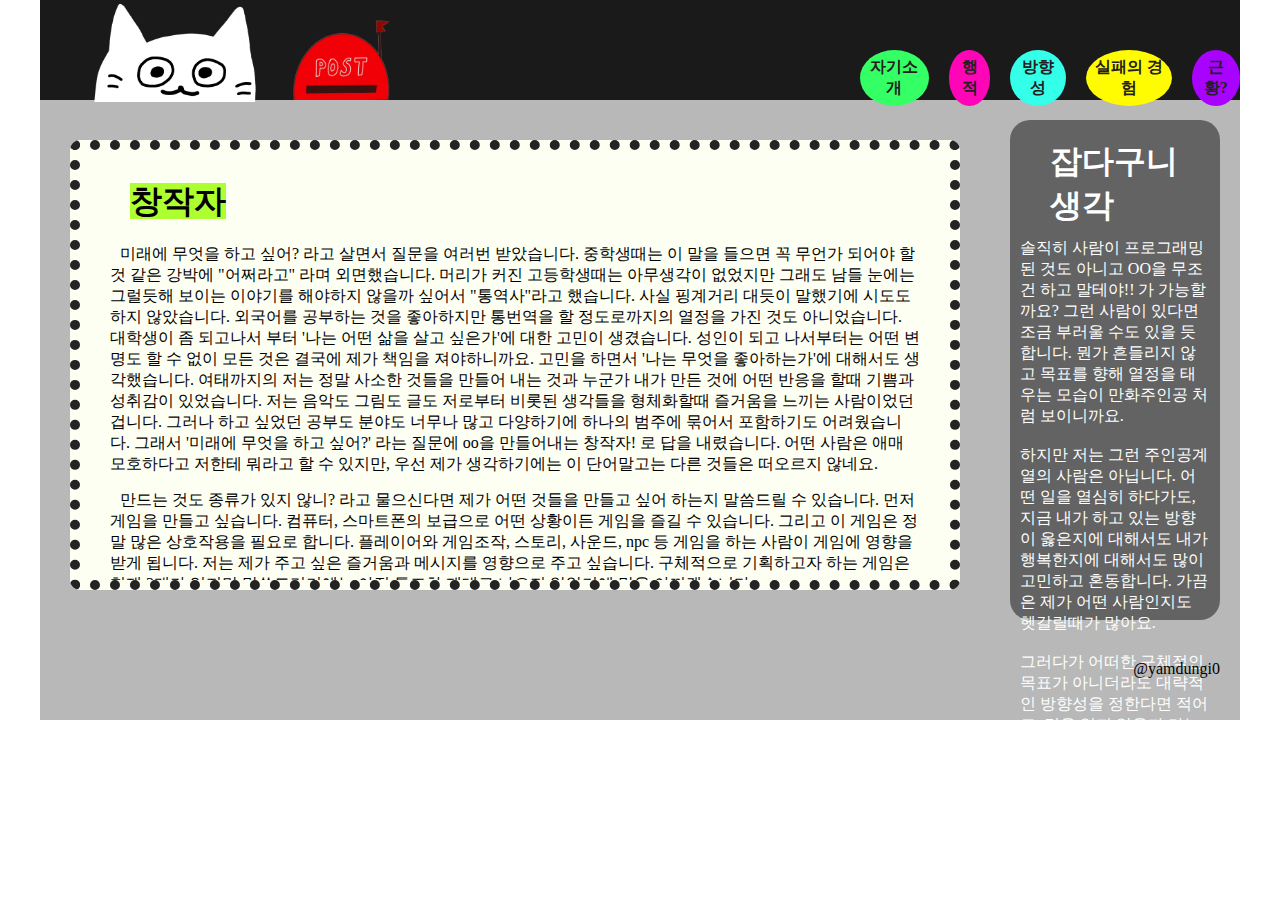
<file: direction.html>
<!DOCTYPE html>
<html lang="en">
<head>
    <meta charset="UTF-8">
    <meta name="viewport" content="width=device-width, initial-scale=1.0">
    <title>self_intro</title>
    <link href="./frame.css" rel="stylesheet"/ >
    <link href="./direction.css" rel="stylesheet"/ >
    <link href="https://hangeul.pstatic.net/hangeul_static/css/NanumSeongSirCe.css" rel="stylesheet">
</head>
<body>
    <div class="wrap">
        <div class="iner">
            <header>
                <a href="main.html"><img src="logo.PNG" alt="logo" id="logo"></a> 
                <a href="post.html"><img src="post.png" alt="♥" id="post"></a>
                <div class="bar"> 
                <ul >
                    <li class="intro"><a href="./self.html">자기소개</a></li>
                    <li class="doing"><a href="./foot.html">행적</a></li>
                    <li class="dir"><a href="./direction.html">방향성</a></li>
                    <li class="fail"><a href="./failex.html">실패의 경험</a></li>
                    <li class="ima"><a href="./now.html">근황?</a></li>
            </ul>
                </div>
            </header>
            <div class="content">
                <article>
                    <h1><span style="background-color: greenyellow;">창작자</span></h1>
                    <p >미래에 무엇을 하고 싶어? 라고 살면서 질문을 여러번 받았습니다. 중학생때는 이 말을 들으면 꼭 무언가 되어야 할 것 같은 강박에
                        "어쩌라고" 라며 외면했습니다. 머리가 커진 고등학생때는 아무생각이 없었지만 그래도 남들 눈에는 그럴듯해 보이는 이야기를 해야하지 않을까 싶어서
                        "통역사"라고 했습니다. 사실 핑계거리 대듯이 말했기에 시도도 하지 않았습니다. 외국어를 공부하는 것을 좋아하지만 통번역을 할 정도로까지의 열정을
                        가진 것도 아니었습니다. 대학생이 좀 되고나서 부터 '나는 어떤 삶을 살고 싶은가'에 대한 고민이 생겼습니다. 성인이 되고 나서부터는
                        어떤 변명도 할 수 없이 모든 것은 결국에 제가 책임을 져야하니까요. 고민을 하면서 '나는 무엇을 좋아하는가'에 대해서도 생각했습니다. 
                        여태까지의 저는 정말 사소한 것들을 만들어 내는 것과 누군가 내가 만든 것에 어떤 반응을 할때 기쁨과 성취감이 있었습니다.
                        저는 음악도 그림도 글도 저로부터 비롯된 생각들을 형체화할때 즐거움을 느끼는 사람이었던 겁니다. 그러나 하고 싶었던 공부도 분야도 너무나 많고 다양하기에
                        하나의 범주에 묶어서 포함하기도 어려웠습니다. 그래서 '미래에 무엇을 하고 싶어?' 라는 질문에 oo을 만들어내는 창작자! 로 답을 내렸습니다.
                        어떤 사람은 애매모호하다고 저한테 뭐라고 할 수 있지만, 우선 제가 생각하기에는 이 단어말고는 다른 것들은 떠오르지 않네요.  
                       <p>
                       만드는 것도 종류가 있지 않니? 라고 물으신다면 제가 어떤 것들을 만들고 싶어 하는지 말씀드릴 수 있습니다. 먼저 게임을 만들고 싶습니다. 컴퓨터, 스마트폰의 보급으로 어떤 상황이든 게임을 즐길 수 있습니다. 그리고 이 게임은 정말 많은 상호작용을 필요로 합니다. 플레이어와 게임조작, 스토리, 사운드, npc 등 게임을 하는 사람이 게임에 영향을 받게 됩니다.
                       저는 제가 주고 싶은 즐거움과 메시지를 영향으로 주고 싶습니다. 구체적으로 기획하고자 하는 게임은 현재 3개가 있지만 말씀드리기에는 아직 틀조차 제대로 나오지 않았기에 말을 아끼겠습니다.
                       </p>
                       <p>
                       다음은 책입니다. 책을 통해서 정보를 얻기도하고 새로운 통찰을 얻기도 하는 편입니다. 또 어떨때는 내가 깊게 고민하고 있는 부분을 
                       책을 읽음으로써 정리하기도 합니다. 저라는 사람을 사람들에게 직접 드러내는게 너무나 부담스럽지만 '책'을 통해 제가 가진 아이디어가 사람들에게 도움이 된다면 꽤 좋을 듯하네요.
                       </p>
                       <p>
                       마지막으로는 캐릭터입니다. 귀여운 것들이 너무 좋고 수업 듣기 싫을때마다 낙서를 매우 많이 했는데요, 저에게는 애정이 가는 캐릭터가 있습니다. 
                       물론 현재 캐릭터 시장은 매우 포화상태이기 때문에 진입조차 어렵지만 돌도 두드리면 부숴지는데 제가 박살나기 전까지는 한번은 해볼 수 있지 않을까라는 끈기로 도전해보고 있습니다.
                       </p>
                       <p>
                       작곡, 작사 등 이외에도 제가 만들고 싶은 것들은 다양하지만 우선 이정도만 적어두겠습니다. 
                       매일마다 스스로에 대한 객관화를 하는 저이기에 그림도 음악도 게임프로그래밍도 기획도 많은 부분에서 아직도 더 배워야하고 부족하지만
                       무리하지 않는 선에서 제가 하고 싶은 것들을 차근차근 해볼 생각입니다. 인생은 기니까 너무 급하게 가지 않더라도 꾸준히 하다가 보면 되지 않을까라며 긍정적인 태도를 취하고 있습니다.
                        </p>
                       
                    </p>
                </article>
                <aside>
                    <h1>잡다구니 생각</h1>
                    <p>
                    솔직히 사람이 프로그래밍 된 것도 아니고 OO을 무조건 하고 말테야!! 가 가능할까요?
                    그런 사람이 있다면 조금 부러울 수도 있을 듯 합니다. 뭔가 흔들리지 않고 목표를 향해 열정을 태우는 모습이 만화주인공
                처럼 보이니까요.
                    <br><br>
                    하지만 저는 그런 주인공계열의 사람은 아닙니다. 어떤 일을 열심히 하다가도, 지금 내가 하고 있는 방향이
                    옳은지에 대해서도 내가 행복한지에 대해서도 많이 고민하고 혼동합니다. 가끔은 제가 어떤 사람인지도 헷갈릴때가 많아요.
                    <br><br>
                    그러다가 어떠한 구체적인 목표가 아니더라도 대략적인 방향성을 정한다면 적어도, 길을 잃지 않을까 라는 묘안을 떠올렸습니다.
                    그리고 그 방향성이 바로 '창작자'입니다. 먼 미래에 제가 어떤 사람이 될지는 구체적으로 알지 못하지만 오히려 그렇기에 삶이 기대가 되네요.
                    </p>
                </aside>
            </div>

        <footer>@yamdungi0</footer>



        </div>






    </div>
</body>
</html>
</file>
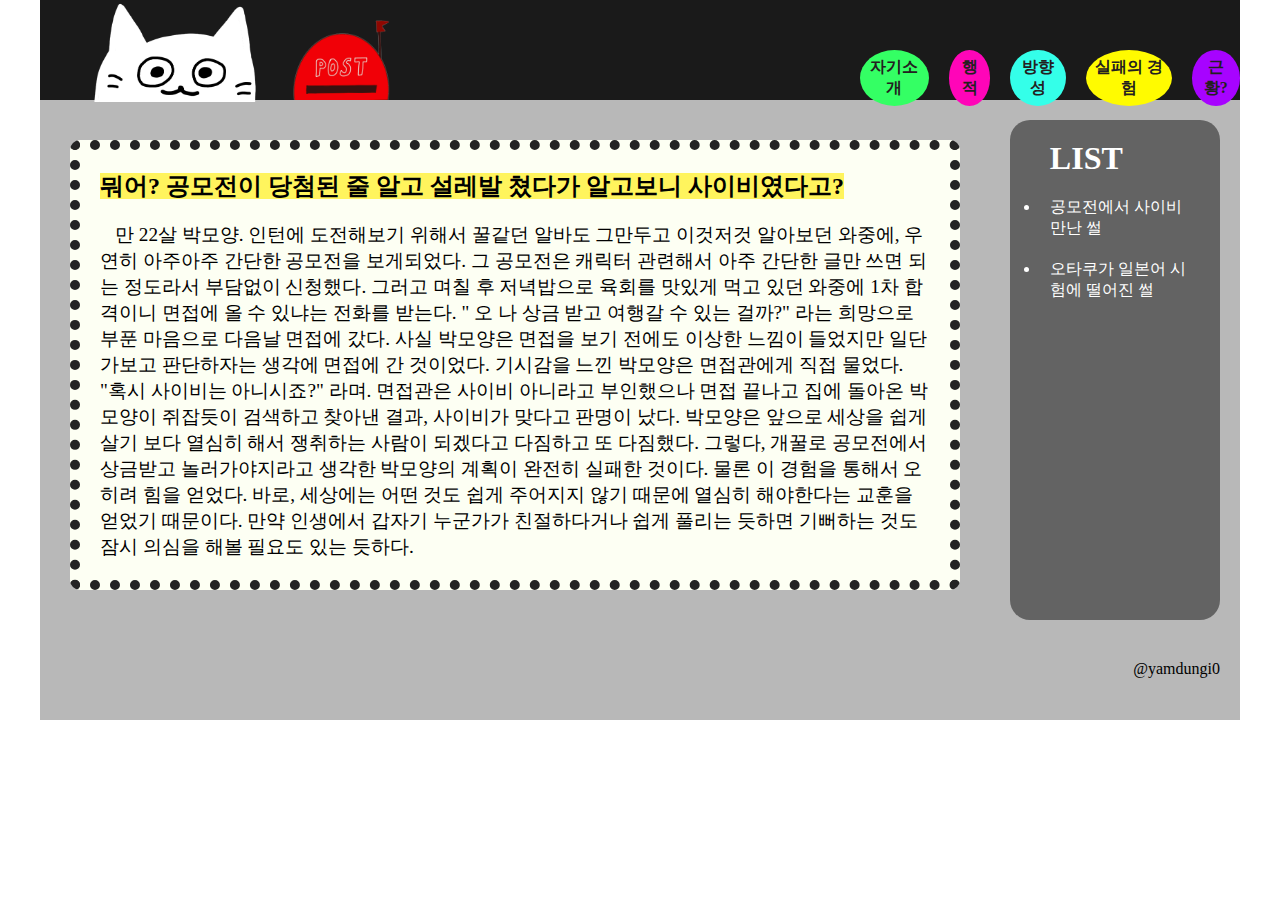
<file: failex.html>
<!DOCTYPE html>
<html lang="en">
<head>
    <meta charset="UTF-8">
    <meta name="viewport" content="width=device-width, initial-scale=1.0">
    <title>self_intro</title>
    <link href="./frame.css" rel="stylesheet"/ >
    <link href="./fail.css" rel="stylesheet"/ >
    <link href="https://hangeul.pstatic.net/hangeul_static/css/NanumSeongSirCe.css" rel="stylesheet">
</head>
<body>
    <div class="wrap">
        <div class="iner">
            <header>
                <a href="main.html"><img src="logo.PNG" alt="logo" id="logo"></a> 
                <a href="post.html"><img src="post.png" alt="♥" id="post"></a>
                <div class="bar"> 
                <ul >
                    <li class="intro"><a href="./self.html">자기소개</a></li>
                    <li class="doing"><a href="./foot.html">행적</a></li>
                    <li class="dir"><a href="./direction.html">방향성</a></li>
                    <li class="fail"><a href="./failex.html">실패의 경험</a></li>
                    <li class="ima"><a href="./now.html">근황?</a></li>
            </ul>
                </div>
            </header>
            <div class="content">
                <article>
                    <h2><span style="background-color: rgb(255, 244, 93);">뭐어? 공모전이 당첨된 줄 알고 설레발 쳤다가 알고보니 사이비였다고?</span></h2>
                    <p>만 22살 박모양. 인턴에 도전해보기 위해서 꿀같던 알바도 그만두고 이것저것 알아보던 와중에, 우연히 아주아주 간단한 공모전을 보게되었다. 그 공모전은 캐릭터 관련해서 아주 간단한 글만 쓰면 되는 정도라서 부담없이 신청했다. 그러고 며칠 후 저녁밥으로 육회를 맛있게 먹고 있던 와중에 1차 합격이니 면접에 올 수 있냐는 전화를 받는다. " 오 나 상금 받고 여행갈 수 있는 걸까?" 라는 희망으로 부푼 마음으로 다음날 면접에 갔다.
                        사실 박모양은 면접을 보기 전에도 이상한 느낌이 들었지만 일단 가보고 판단하자는 생각에 면접에 간 것이었다. 기시감을 느낀 박모양은 면접관에게 직접 물었다. "혹시 사이비는 아니시죠?" 라며. 면접관은 사이비 아니라고 부인했으나 면접 끝나고 집에 돌아온 박모양이 쥐잡듯이 검색하고 찾아낸 결과, 사이비가 맞다고 판명이 났다. 박모양은 앞으로 세상을 쉽게 살기 보다 열심히 해서 쟁취하는 사람이 되겠다고 다짐하고 또 다짐했다.
                        그렇다, 개꿀로 공모전에서 상금받고 놀러가야지라고 생각한 박모양의 계획이 완전히 실패한 것이다. 물론 이 경험을 통해서 오히려 힘을 얻었다. 바로, 세상에는 어떤 것도 쉽게 주어지지 않기 때문에 열심히 해야한다는 교훈을 얻었기 때문이다. 만약 인생에서 갑자기 누군가가 친절하다거나 쉽게 풀리는 듯하면 기뻐하는 것도 잠시 의심을 해볼 필요도 있는 듯하다. 
                    </p>
                </article>
                <aside>
                    <h1>LIST</h1>
                    <li><a href="failex.html">공모전에서 사이비 만난 썰</a></li>
                    <li><a href="failex_2.html">오타쿠가 일본어 시험에 떨어진 썰</a></li>
               
                </aside>
            </div>

        <footer>@yamdungi0</footer>



        </div>






    </div>
</body>
</html>
</file>
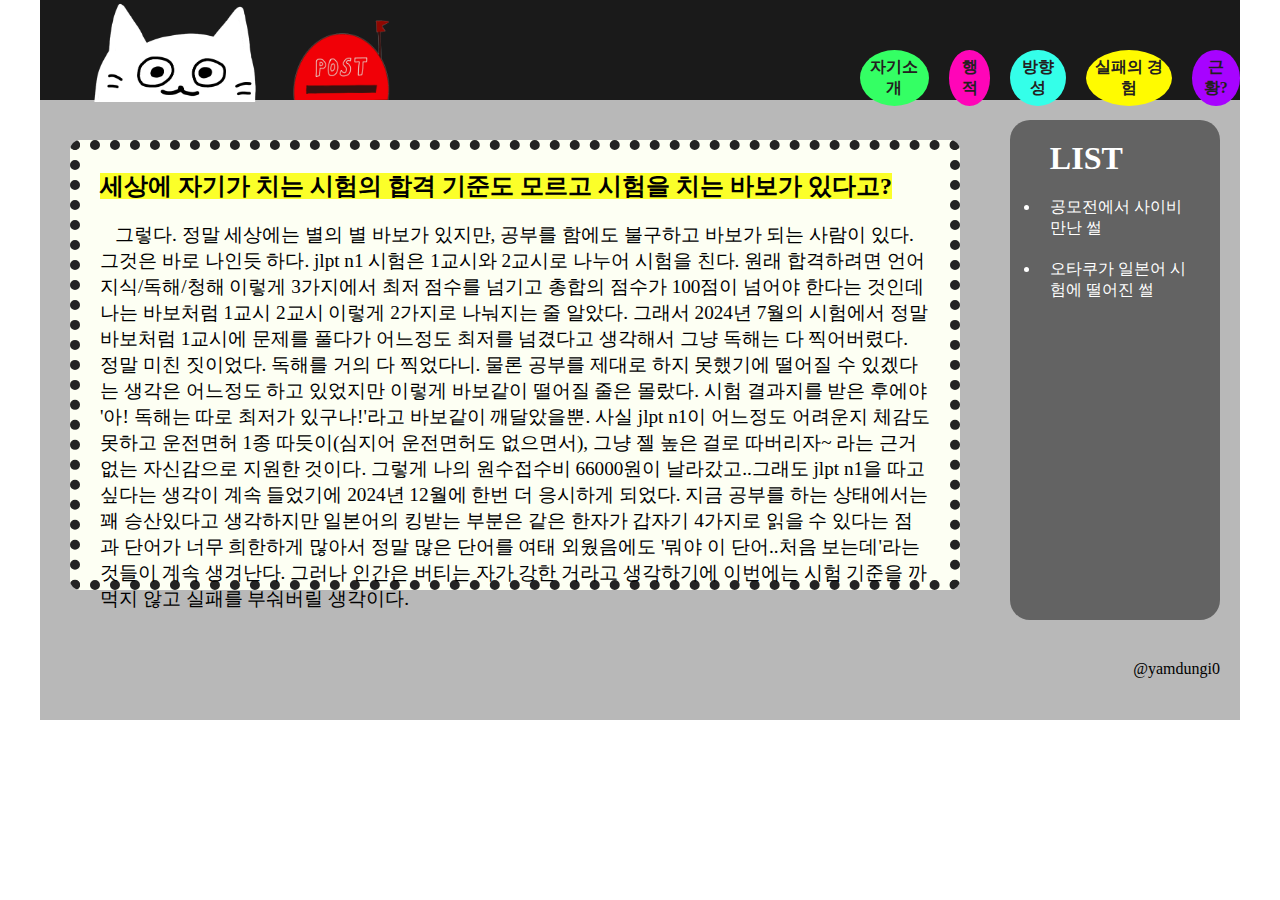
<file: failex_2.html>
<!DOCTYPE html>
<html lang="en">
<head>
    <meta charset="UTF-8">
    <meta name="viewport" content="width=device-width, initial-scale=1.0">
    <title>self_intro</title>
    <link href="./frame.css" rel="stylesheet"/ >
    <link href="./fail.css" rel="stylesheet"/>
    <link href="https://hangeul.pstatic.net/hangeul_static/css/NanumSeongSirCe.css" rel="stylesheet">
</head>
<body>
    <div class="wrap">
        <div class="iner">
            <header>
                <a href="main.html"><img src="logo.PNG" alt="logo" id="logo"></a> 
                <a href="post.html"><img src="post.png" alt="♥" id="post"></a>
                <div class="bar"> 
                <ul >
                    <li class="intro"><a href="./self.html">자기소개</a></li>
                    <li class="doing"><a href="./foot.html">행적</a></li>
                    <li class="dir"><a href="./direction.html">방향성</a></li>
                    <li class="fail"><a href="./failex.html">실패의 경험</a></li>
                    <li class="ima"><a href="./now.html">근황?</a></li>
            </ul>
                </div>
            </header>
            <div class="content">
                <article>
                    <h2><span style="background-color: rgb(251, 255, 41);">세상에 자기가 치는 시험의 합격 기준도 모르고 시험을 치는 바보가 있다고?</span></h2>
                    <p>그렇다. 정말 세상에는 별의 별 바보가 있지만, 공부를 함에도 불구하고 바보가 되는 사람이 있다. 그것은 바로 나인듯 하다. jlpt n1 시험은 1교시와 2교시로 나누어 시험을 친다. 원래 합격하려면 언어지식/독해/청해 이렇게 3가지에서 최저 점수를 넘기고 총합의 점수가 100점이 넘어야 한다는 것인데
                        나는 바보처럼 1교시 2교시 이렇게 2가지로 나눠지는 줄 알았다. 그래서 2024년 7월의 시험에서 정말 바보처럼 1교시에 문제를 풀다가 어느정도 최저를 넘겼다고 생각해서 그냥 독해는 다 찍어버렸다. 정말 미친 짓이었다. 독해를 거의 다 찍었다니. 물론 공부를 제대로 하지 못했기에 떨어질 수 있겠다는 생각은 어느정도 하고 있었지만
                        이렇게 바보같이 떨어질 줄은 몰랐다. 시험 결과지를 받은 후에야 '아! 독해는 따로 최저가 있구나!'라고 바보같이 깨달았을뿐. 사실 jlpt n1이 어느정도 어려운지 체감도 못하고 운전면허 1종 따듯이(심지어 운전면허도 없으면서), 그냥 젤 높은 걸로 따버리자~ 라는 근거없는 자신감으로 지원한 것이다. 그렇게 나의 원수접수비 66000원이 날라갔고..그래도 jlpt n1을 따고 싶다는 생각이 계속 들었기에 2024년 12월에 한번 더
                        응시하게 되었다. 지금 공부를 하는 상태에서는 꽤 승산있다고 생각하지만 일본어의 킹받는 부분은 같은 한자가 갑자기 4가지로 읽을 수 있다는 점과 단어가 너무 희한하게 많아서 정말 많은 단어를 여태 외웠음에도 '뭐야 이 단어..처음 보는데'라는 것들이 계속 생겨난다. 그러나 인간은 버티는 자가 강한 거라고 생각하기에 이번에는 시험 기준을 까먹지 않고 실패를 부숴버릴 생각이다.
        
                    </p>
                </article>
                <aside>
                    <h1>LIST</h1>
                    <li><a href="failex.html">공모전에서 사이비 만난 썰</a></li>
                    <li><a href="failex_2.html">오타쿠가 일본어 시험에 떨어진 썰</a></li>
               
                </aside>
            </div>

        <footer>@yamdungi0</footer>



        </div>






    </div>
</body>
</html>
</file>
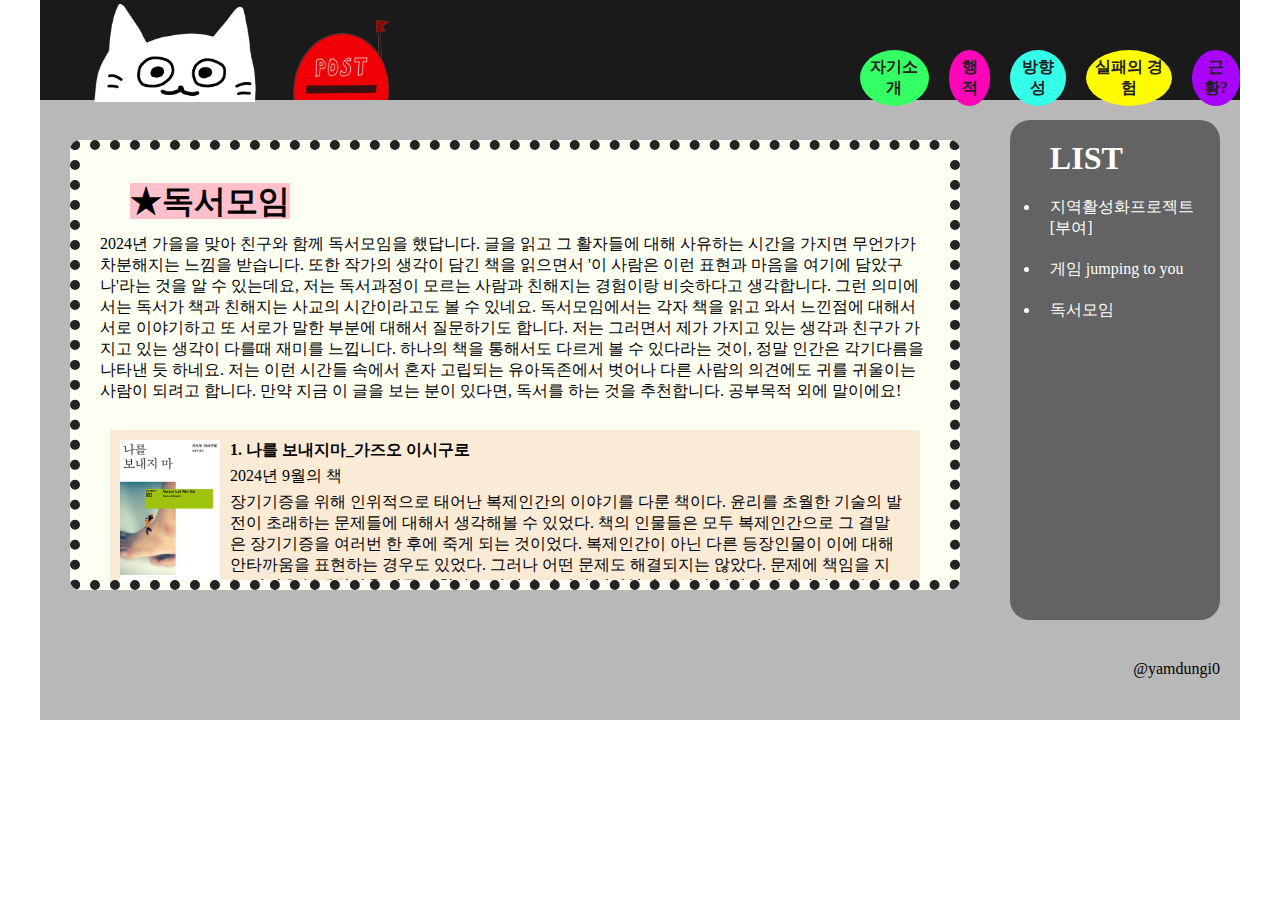
<file: foot_fou.html>
<!DOCTYPE html>
<html lang="en">
<head>
    <meta charset="UTF-8">
    <meta name="viewport" content="width=device-width, initial-scale=1.0">
    <title>self_intro</title>
    <link href="./frame.css" rel="stylesheet"/ >
    <link href="./foot.css" rel="stylesheet"/ >
    <link href="https://hangeul.pstatic.net/hangeul_static/css/NanumSeongSirCe.css" rel="stylesheet">
</head>
<body>
    <div class="wrap">
        <div class="iner">
            <header>
                <a href="main.html"><img src="logo.PNG" alt="logo" id="logo"></a> 
                <a href="post.html"><img src="post.png" alt="♥" id="post"></a>
                <div class="bar"> 
                <ul >
                    <li class="intro"><a href="./self.html">자기소개</a></li>
                    <li class="doing"><a href="./foot.html">행적</a></li>
                    <li class="dir"><a href="./direction.html">방향성</a></li>
                    <li class="fail"><a href="./failex.html">실패의 경험</a></li>
                    <li class="ima"><a href="./now.html">근황?</a></li>
            </ul>
                </div>
            </header>
            <div class="content">
                <article>
                    <h1 class="title"><span style="background-color: pink;">★독서모임</span></h1>
                    <p>2024년 가을을 맞아 친구와 함께 독서모임을 했답니다. 글을 읽고 그 활자들에 대해 사유하는 시간을 가지면 무언가가 차분해지는 느낌을 받습니다.
                        또한 작가의 생각이 담긴 책을 읽으면서 '이 사람은 이런 표현과 마음을 여기에 담았구나'라는 것을 알 수 있는데요, 저는 독서과정이 모르는 사람과 친해지는 경험이랑 비슷하다고 생각합니다.
                        그런 의미에서는 독서가 책과 친해지는 사교의 시간이라고도 볼 수 있네요. 독서모임에서는 각자 책을 읽고 와서 느낀점에 대해서 서로 이야기하고
                        또 서로가 말한 부분에 대해서 질문하기도 합니다. 저는 그러면서 제가 가지고 있는 생각과 친구가 가지고 있는 생각이 다를때 재미를 느낍니다. 하나의 책을 통해서도
                        다르게 볼 수 있다라는 것이, 정말 인간은 각기다름을 나타낸 듯 하네요. 저는 이런 시간들 속에서 혼자 고립되는 유아독존에서 벗어나 다른 사람의 의견에도 귀를 귀울이는 사람이 되려고 합니다.
                        만약 지금 이 글을 보는 분이 있다면, 독서를 하는 것을 추천합니다. 공부목적 외에 말이에요! <br><br>
                    </p>
                    <div class="books">
                        <div><span style="font-weight: bold;">1. 나를 보내지마_가즈오 이시구로</span>
                            <img src="book1.jpg" alt="나를 보내지마">
                            <p>2024년 9월의 책</p>
                            <p>장기기증을 위해 인위적으로 태어난 복제인간의 이야기를 다룬 책이다. 윤리를 초월한 기술의 발전이 초래하는 문제들에 대해서 생각해볼 수 있었다. 책의 인물들은 모두 복제인간으로 그 결말은 장기기증을 여러번 한 후에 죽게 되는 것이었다. 복제인간이 아닌 다른 등장인물이 이에 대해 안타까움을 표현하는 경우도 있었다. 
                                그러나 어떤 문제도 해결되지는 않았다. 문제에 책임을 지는 사람은 복제인간을 만든 과학자도 아니라 자기의 의지없이 태어난 어쩌면 피해자라고 불러도 무방한 복제인간이었다. 누군가 그 피해자에 대해 슬픔을 표하더라도 그 문제가 해결되지 않는다면 어떤 의미가 있을까 생각을 했다. 나는 자기의 고유한 생각과 감정, 그리고 그 정체성의 근원인 영혼을 가졌음에도 일반 인간의 취급을 받지 못하는 주인공의 결말에 슬펐다. 
                            책을 통해서 느낀 슬픔을 통해서 현대사회의 기술을 조금 더 비판적으로 볼 수 있게 된듯하다. </p>
                         
                        </div>
                        <div>
                            <span style="font-weight: bold;">2. 감정경제학_조원경</span>
                            <img src="book2.jpg" alt="감정경제학">
                            <p>2024년 10월의 책</p>
                            <p> 넛지와 엄청나게 비슷한 책으로, 책을 읽은 소감은 '재밌다!' 이다. 책에서는 사회맥락에 따라 사람들이 어떤 감정으로 어떤 복장을 하게 되고(예로 들면 미니스커트) 그로인해 어떤 물건의 구입이 증가하거나 감소하거나를 알려주었다.
                                책을 읽으면 결국에는 정해진 정답은 없다이다. 왜냐면 사회맥락은 계속 바뀌고 사람들도 바뀌기 때문이다. 그렇기에 시대흐름을 잘 읽고 타겟층 선정을 중요시해야 함을 느꼈다. 또한, 이 책은 감정경제학이라고 하면서 '사랑'을 많이 이야기한다. 그 중에서 나는 배우자를 선택할때, 선택지를 100가지를 보고 결정했을때보다 37가지 정도의 가지를 보고 결정했을때 가장 만족한 경우가 많았다는 내용이 와닿았다.
                            무언가를 결정할때 기회비용을 생각하느라 행동이 많이 늦어졌는데 그러지 말아야겠다고 반성했다. 경제가 재미없다는 것은 편견인 듯하다. 이 책을 읽었을때는 재밌었으니까. </p>
                        </div>
                        <div>
                            <span style="font-weight: bold;">3. 마음_나쓰메 소세키</span>
                            <img src="book3.jpg" alt="마음">
                            <p>2024년 11월의 책</p>
                            <p>작가가 쓴 '나는 고양이로소이다' 라는 책을 전에 읽었었기에(근데 기억안남) 친구가 이 책을 제안 했을때 사실 매우 기뻤다. 아직 책을 완독하지는 않았지만, 인터넷 서치를 해보니 인간관계와 사랑, 심연에 대해서 다룬다고 한다.
                              인간관계를 가끔 어려워하는 나이기에 더 빨리 책을 읽고 싶다. 다른 사람들은 어떨지 모르지만, 사회생활을 할때 상황에 맞는 캐릭터를 만들어서 연기를 하는 느낌으로 지내왔다가 결국에 귀찮아졌기 때문에 이 책을 통해서 내가 어떻게 사람들을 대하면 좋을지에 대해서 생각해보는 시간이 되길 바란다.
                              동시에 책에서 얻은 메시지가 내 삶에서 어떻게 적용할 수  있을지 고민하며 독서해야겠다.   
                            </p>
                    </div>
                    </div>
                </article>
                <aside>
                    <h1>LIST</h1>
                    <li><a href="foot.html">지역활성화프로젝트[부여]</a></li>
                    <li><a href="foot_sec.html">게임 jumping to you</a></li>
                     
                    <li><a href="foot_fou.html">독서모임</a></li>
  
  
                </aside>
            </div>

        <footer>@yamdungi0</footer>



        </div>






    </div>
</body>
</html>
</file>
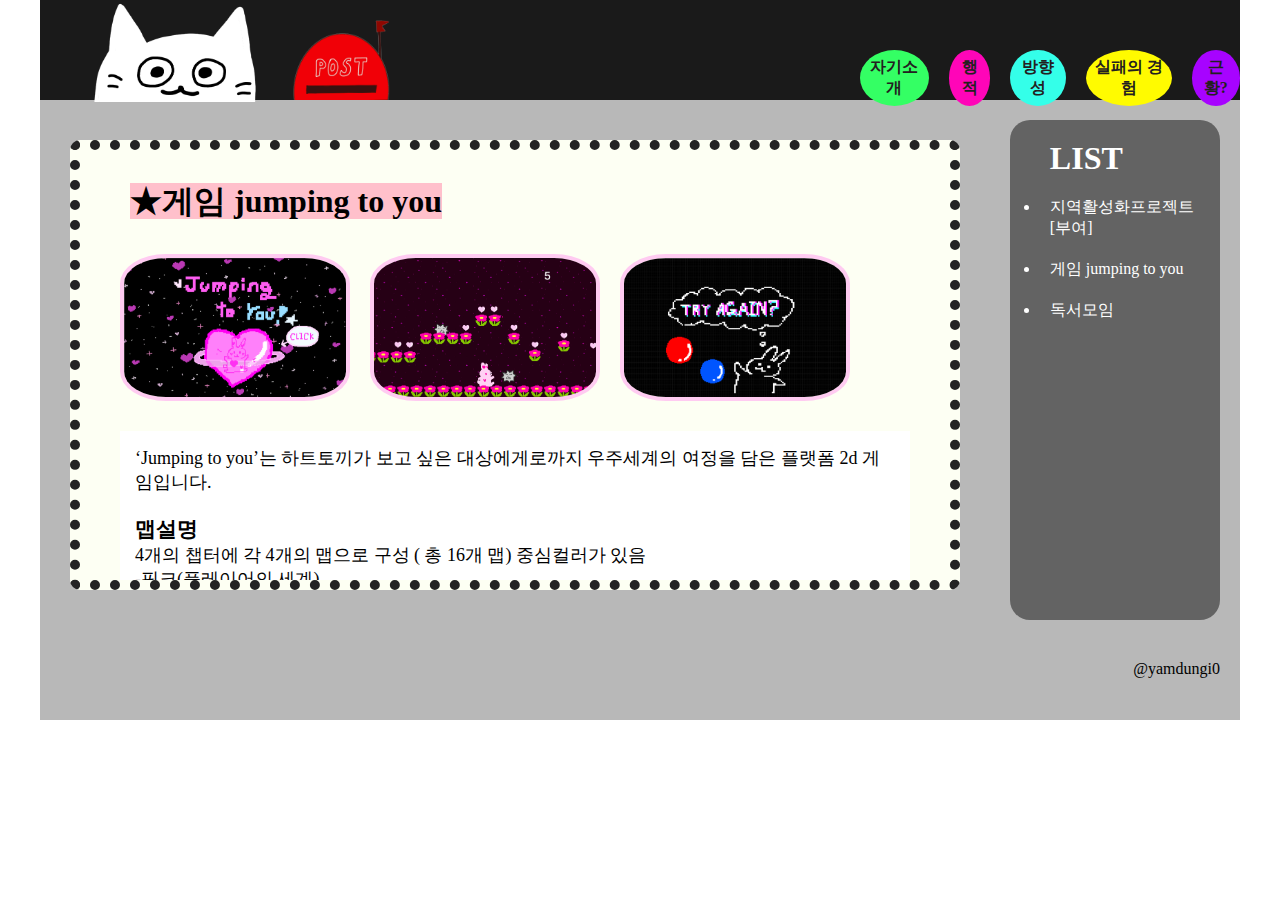
<file: foot_sec.html>
<!DOCTYPE html>
<html lang="en">
<head>
    <meta charset="UTF-8">
    <meta name="viewport" content="width=device-width, initial-scale=1.0">
    <title>self_intro</title>
    <link href="./frame.css" rel="stylesheet"/ >
    <link href="./foot.css" rel="stylesheet"/ >
    <link href="https://hangeul.pstatic.net/hangeul_static/css/NanumSeongSirCe.css" rel="stylesheet">
</head>
<body>
    <div class="wrap">
        <div class="iner">
            <header>
                <a href="main.html"><img src="logo.PNG" alt="logo" id="logo"></a> 
                <a href="post.html"><img src="post.png" alt="♥" id="post"></a>
                <div class="bar"> 
                <ul >
                    <li class="intro"><a href="./self.html">자기소개</a></li>
                    <li class="doing"><a href="./foot.html">행적</a></li>
                    <li class="dir"><a href="./direction.html">방향성</a></li>
                    <li class="fail"><a href="./failex.html">실패의 경험</a></li>
                    <li class="ima"><a href="./now.html">근황?</a></li>
            </ul>
                </div>
            </header>
            <div class="content">
                <article>
                    <h1 class="title"><span style="background-color: pink;">★게임 jumping to you</span></h1>
                    <div class="gameimage"><img src="game1.png" alt="시작화면">
                    <img src="game2.png" alt="진행화면">
                    <img src="game3.png" alt="게임오버">
                    </div>
                    <div class="gameex">
                    <p>‘Jumping to you’는 하트토끼가 보고 싶은 대상에게로까지 우주세계의 여정을 담은 플랫폼 2d 게임입니다. 
                    </p>
                    <br>
                    <h3>맵설명</h3>
                    <p>4개의 챕터에 각 4개의 맵으로 구성 ( 총 16개 맵)
                        중심컬러가 있음<br>
                        -핑크(플레이어의 세계) <br>
                        -보라(중간 연결된 세계)<br>
                        -블루(만나고 싶은 대상의 세계)<br>
                        -블랙(만나고 싶은 대상과 만나는 세계)<br><span style="font-size: small;">
                        *챕터 속 4개의 맵들은  '봄/ 여름/ 가을/ 겨울' 계절을 의미함</span><br><br>
                        <a class="gamelink" href="https://yamdungi0.itch.io/jumping-to-you">게임링크: https://yamdungi0.itch.io/jumping-to-you</a>
                        </p>
                    </div>
                </article>
                <aside>
                    <h1>LIST</h1>
                    <li><a href="foot.html">지역활성화프로젝트[부여]</a></li>
                    <li><a href="foot_sec.html">게임 jumping to you</a></li>
                   
                    <li><a href="foot_fou.html">독서모임</a></li>
  
  
                </aside>
            </div>

        <footer>@yamdungi0</footer>



        </div>






    </div>
</body>
</html>
</file>
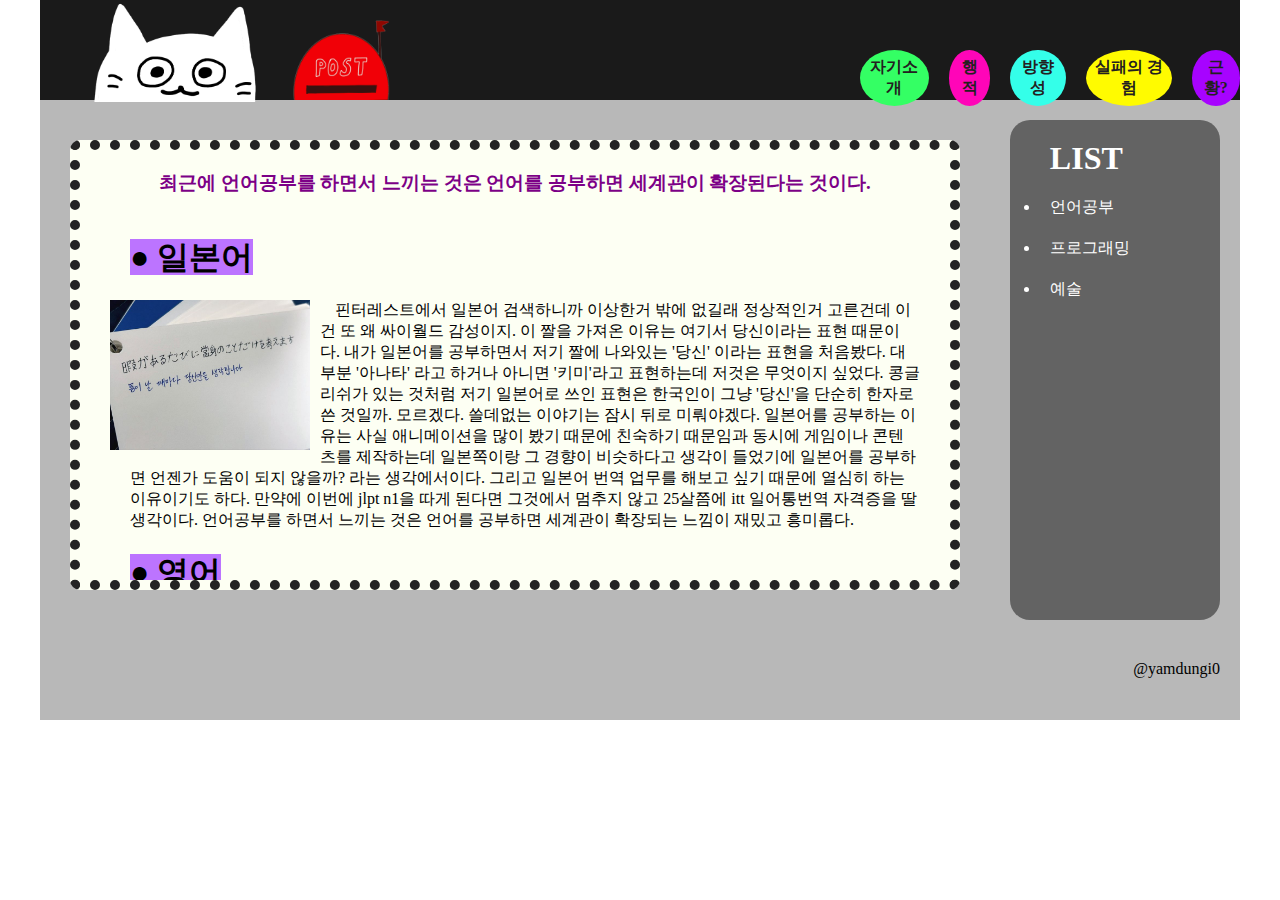
<file: now.html>
<!DOCTYPE html>
<html lang="en">
<head>
    <meta charset="UTF-8">
    <meta name="viewport" content="width=device-width, initial-scale=1.0">
    <title>self_intro</title>
    <link href="./frame.css" rel="stylesheet"/ >
    <link href="./now.css" rel="stylesheet"/ >
    <link href="https://hangeul.pstatic.net/hangeul_static/css/NanumSeongSirCe.css" rel="stylesheet">
</head>
<body>
    <div class="wrap">
        <div class="iner">
            <header>
                <a href="main.html"><img src="logo.PNG" alt="logo" id="logo"></a> 
                <a href="post.html"><img src="post.png" alt="♥" id="post"></a>
                <div class="bar"> 
                <ul >
                    <li class="intro"><a href="./self.html">자기소개</a></li>
                    <li class="doing"><a href="./foot.html">행적</a></li>
                    <li class="dir"><a href="./direction.html">방향성</a></li>
                    <li class="fail"><a href="./failex.html">실패의 경험</a></li>
                    <li class="ima"><a href="./now.html">근황?</a></li>
            </ul>
                </div>
            </header>
            <div class="content">
                <article class="lang">
                    <h3>최근에 언어공부를 하면서 느끼는 것은 언어를 공부하면 세계관이 확장된다는 것이다.</h3>
                    <h1><span style="background-color: rgb(188, 116, 255);"> ● 일본어</h1></span>
                    <img src="janp.jfif" alt="일본어">
                    <p>핀터레스트에서 일본어 검색하니까 이상한거 밖에 없길래 정상적인거 고른건데 이건 또 왜 싸이월드 감성이지. 이 짤을 가져온 이유는 여기서 당신이라는 표현 때문이다. 내가 일본어를 공부하면서 저기 짤에 나와있는 '당신' 이라는 표현을 처음봤다. 대부분 '아나타' 라고 하거나 아니면 '키미'라고 표현하는데 
                        저것은 무엇이지 싶었다. 콩글리쉬가 있는 것처럼 저기 일본어로 쓰인 표현은 한국인이 그냥 '당신'을 단순히 한자로 쓴 것일까. 모르겠다. 쓸데없는 이야기는 잠시 뒤로 미뤄야겠다. 
                        일본어를 공부하는 이유는 사실 애니메이션을 많이 봤기 때문에 친숙하기 때문임과 동시에 게임이나 콘텐츠를 제작하는데 일본쪽이랑 그 경향이 비슷하다고 생각이 들었기에 일본어를 공부하면 언젠가 도움이 되지 않을까? 라는 생각에서이다.
                        그리고 일본어 번역 업무를 해보고 싶기 때문에 열심히 하는 이유이기도 하다. 만약에 이번에 jlpt n1을 따게 된다면 그것에서 멈추지 않고 25살쯤에 itt 일어통번역 자격증을 딸 생각이다. 언어공부를 하면서 느끼는 것은 언어를 공부하면 세계관이 확장되는 느낌이 재밌고 흥미롭다. 

                    </p>
                    <h1><span style="background-color: rgb(188, 116, 255);"> ● 영어</span></h1>
                    <img src="eng.jfif" alt="영어" class="eng">
                    <p>예전에 문신이나 타투를 하고 싶다고 생각을 자주 했었는데, 그렇다면 어떤 걸 몸에 새길까 고민했었다. 좋아하는 캐릭터 또는 글귀를 새기려고 했었는데
                        이 시를 넣으려고 했었다. 안하길 정말정말정말정말 잘한거 같다. 좋아하는 시라는 것은 지금도 변함 없지만 문신을 했다고 생각하면 뭔가 아닌거 같다.
                        어쨌거나 과에 영어통번역세부모듈이 있기때문에 졸업을 하기 위해서는 공부를 할 수 밖에 없다. 교환학생을 어디로 갈지 아직 구체적으로 생각하지 않았지만 간다면 영어를 사용하는 쪽으로 가고 싶기 때문에 해야한다.
                        한때 영어로 열심히 말했을때는 회화가 어느정도 잘 된다! 라는 느낌이 있었는데 지금은 그냥 거의 다 까먹어서 일본어 시험이 끝난 12월 이후부터는 영어만 미친듯이 할 생각이다. 만약 어느정도 영어가 된다 싶으면 파티에 가서 외국사람들과 이야기해보고 싶다.
                    </p>
                </article>
                <aside>
                    <h1>LIST</h1>
                    <li><a href="now.html">언어공부</a></li>
                    <li><a href="now_2.html">프로그래밍</a></li>
                    <li><a href="now_3.html">예술</a></li>
  
                </aside>
            </div>

        <footer>@yamdungi0</footer>



        </div>






    </div>
</body>
</html>
</file>
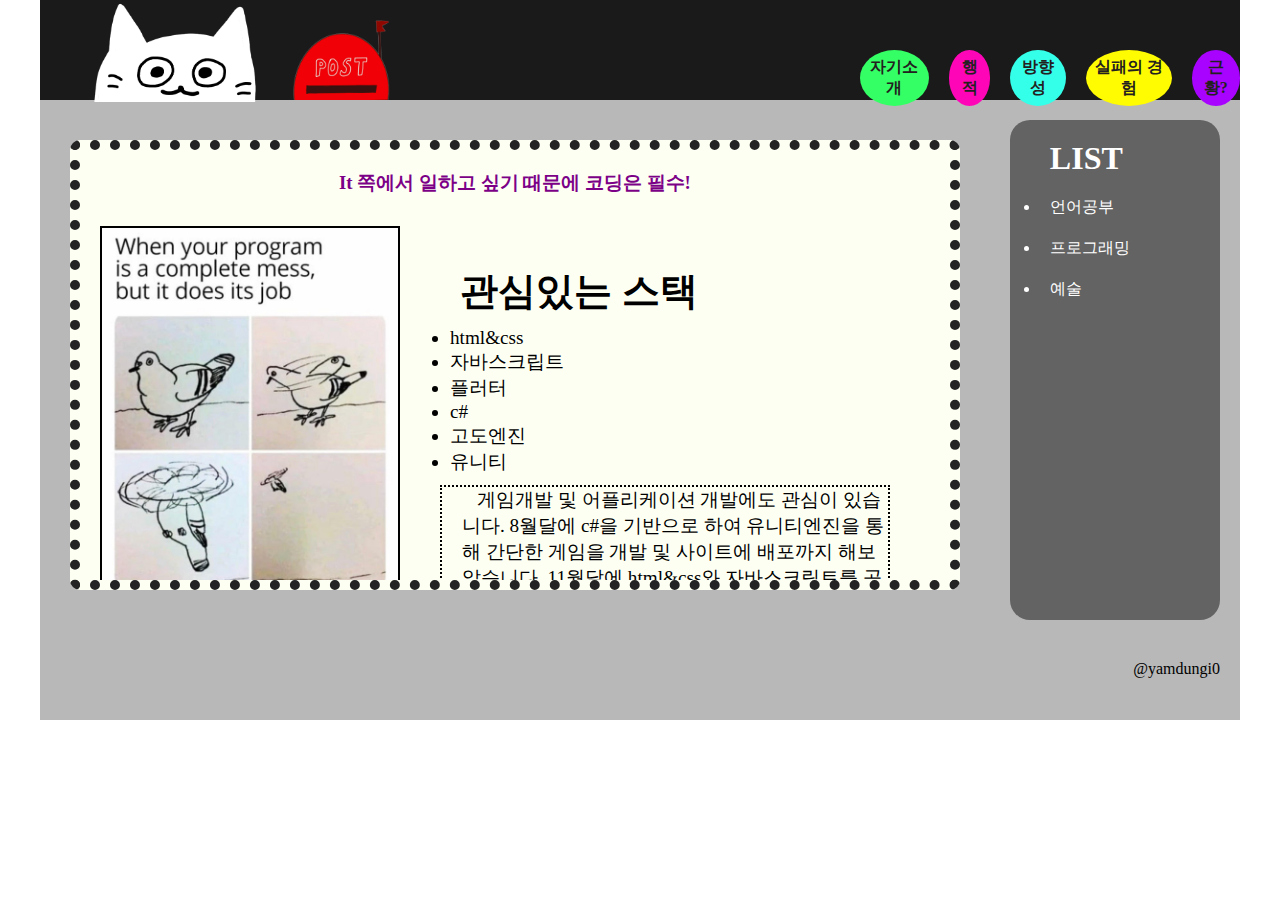
<file: now_2.html>
<!DOCTYPE html>
<html lang="en">
<head>
    <meta charset="UTF-8">
    <meta name="viewport" content="width=device-width, initial-scale=1.0">
    <title>self_intro</title>
    <link href="./frame.css" rel="stylesheet"/ >
    <link href="./now.css" rel="stylesheet"/ >
    <link href="https://hangeul.pstatic.net/hangeul_static/css/NanumSeongSirCe.css" rel="stylesheet">
</head>
<body>
    <div class="wrap">
        <div class="iner">
            <header>
                <a href="main.html"><img src="logo.PNG" alt="logo" id="logo"></a> 
                <a href="post.html"><img src="post.png" alt="♥" id="post"></a>
                <div class="bar"> 
                <ul >
                    <li class="intro"><a href="./self.html">자기소개</a></li>
                    <li class="doing"><a href="./foot.html">행적</a></li>
                    <li class="dir"><a href="./direction.html">방향성</a></li>
                    <li class="fail"><a href="./failex.html">실패의 경험</a></li>
                    <li class="ima"><a href="./now.html">근황?</a></li>
            </ul>
                </div>
            </header>
            <div class="content">
                <article>
                    <h3>It 쪽에서 일하고 싶기 때문에 코딩은 필수!</h3>
                    <img class="program" src="program.png" alt="코딩ㅠㅠ">
                    
                    <div class="pro"><ul  >
                        <h1><span>관심있는 스택</span></h1>
                        <li>html&css</li>
                        <li>자바스크립트</li>
                        <li>플러터</li>
                        <li>c#</li>
                        <li>고도엔진</li>
                        <li>유니티</li>         
                        <p>게임개발 및 어플리케이션 개발에도 관심이 있습니다. 8월달에 c#을 기반으로 하여 유니티엔진을 통해 간단한 게임을 개발 및 사이트에 배포까지 해보았습니다. 11월달에 html&css와 자바스크립트를 공부할 예정이며, 12월 이후부터는 c# 언어와 유니티, 고도엔진, 플러터를 조금씩 다루어볼 예정입니다.</p>           
                    </ul></div>
                </article>
                <aside>
                    <h1>LIST</h1>
                    <li><a href="now.html">언어공부</a></li>
                    <li><a href="now_2.html">프로그래밍</a></li>
                    <li><a href="now_3.html">예술</a></li>
  
                </aside>
            </div>

        <footer>@yamdungi0</footer>



        </div>






    </div>
</body>
</html>
</file>
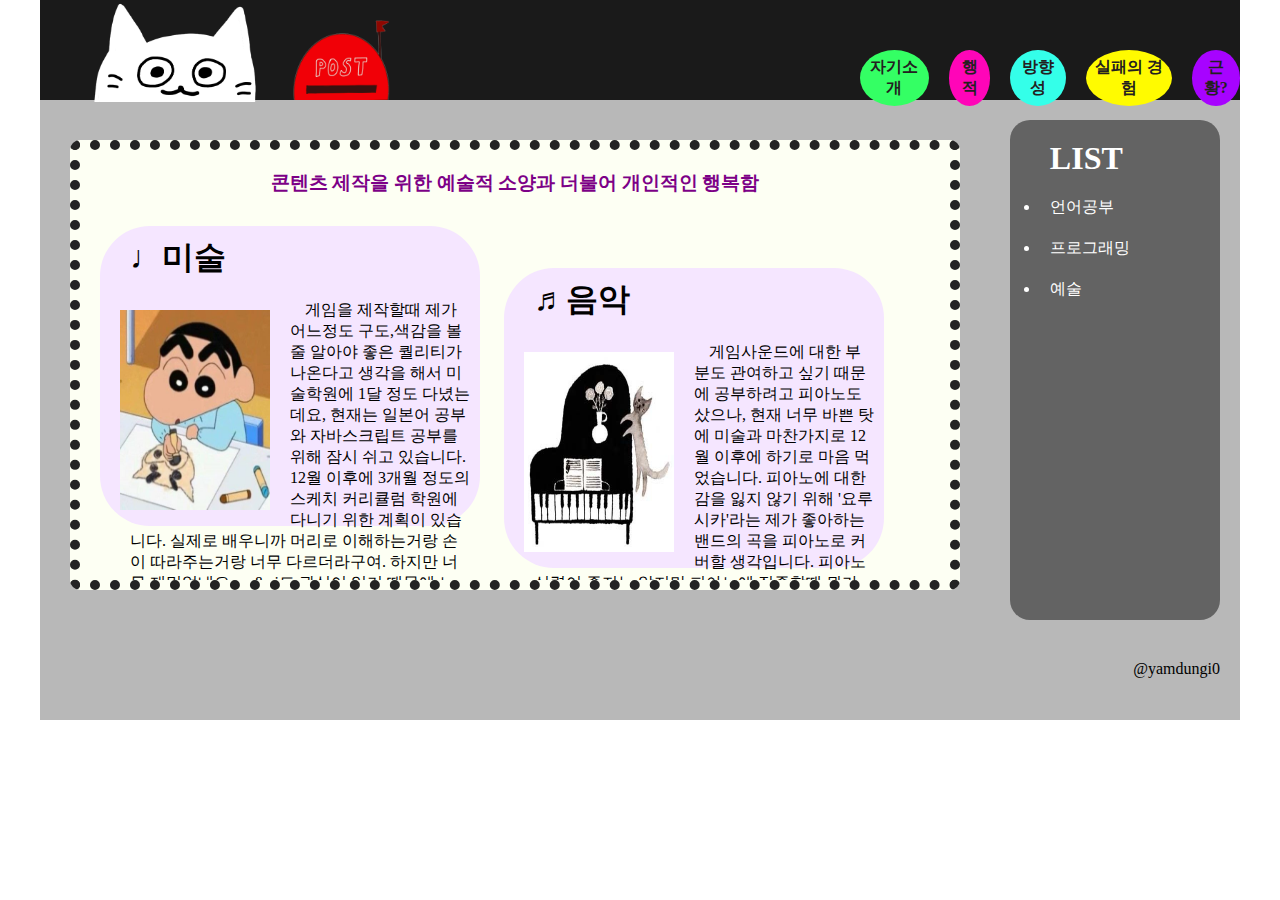
<file: now_3.html>
<!DOCTYPE html>
<html lang="en">
<head>
    <meta charset="UTF-8">
    <meta name="viewport" content="width=device-width, initial-scale=1.0">
    <title>self_intro</title>
    <link href="./frame.css" rel="stylesheet"/ >
    <link href="./now.css" rel="stylesheet"/ >
    <link href="https://hangeul.pstatic.net/hangeul_static/css/NanumSeongSirCe.css" rel="stylesheet">
</head>
<body>
    <div class="wrap">
        <div class="iner">
            <header>
                <a href="main.html"><img src="logo.PNG" alt="logo" id="logo"></a> 
                <a href="post.html"><img src="post.png" alt="♥" id="post"></a>
                <div class="bar"> 
                <ul >
                    <li class="intro"><a href="./self.html">자기소개</a></li>
                    <li class="doing"><a href="./foot.html">행적</a></li>
                    <li class="dir"><a href="./direction.html">방향성</a></li>
                    <li class="fail"><a href="./failex.html">실패의 경험</a></li>
                    <li class="ima"><a href="./now.html">근황?</a></li>
            </ul>
                </div>
            </header>
            <div class="content">
                <article class="art">
                    <h3>콘텐츠 제작을 위한 예술적 소양과 더불어 개인적인 행복함</h3>
                    <div class="draw">
                        <h1>♩미술</h1>
                        <img src="draw.jpg" alt="미술">
                        <p>게임을 제작할때 제가 어느정도 구도,색감을 볼 줄 알아야 좋은 퀄리티가 나온다고 생각을 해서 미술학원에 1달 정도 다녔는데요, 현재는 일본어 공부와 자바스크립트 공부를 위해 잠시 쉬고 있습니다. 12월 이후에 3개월 정도의 스케치 커리큘럼 학원에 다니기 위한 계획이 있습니다. 실제로 배우니까 머리로 이해하는거랑 손이 따라주는거랑 너무 다르더라구여. 하지만 너무 재밌었네요. ux&ui도 관심이 있기 때문에 노력할려구요.</p>
                    </div>
                    
                    <div class="music">

                    <h1>♬음악</h1>
                    <img src="music.jpg" alt="뮤직!">
                    <p>게임사운드에 대한 부분도 관여하고 싶기 때문에 공부하려고 피아노도 샀으나, 현재 너무 바쁜 탓에 미술과 마찬가지로 12월 이후에 하기로 마음 먹었습니다. 피아노에 대한 감을 잃지 않기 위해 '요루시카'라는 제가 좋아하는 밴드의 곡을 피아노로 커버할 생각입니다. 피아노 실력이 좋지는 않지만 피아노에 집중할때 뭔가 해방된다는 느낌이 있어서 행복하네요</p>
                </div>
                </article>
                <aside>
                    <h1>LIST</h1>
                    <li><a href="now.html">언어공부</a></li>
                    <li><a href="now_2.html">프로그래밍</a></li>
                    <li><a href="now_3.html">예술</a></li>
  
                </aside>
            </div>

        <footer>@yamdungi0</footer>



        </div>






    </div>
</body>
</html>
</file>
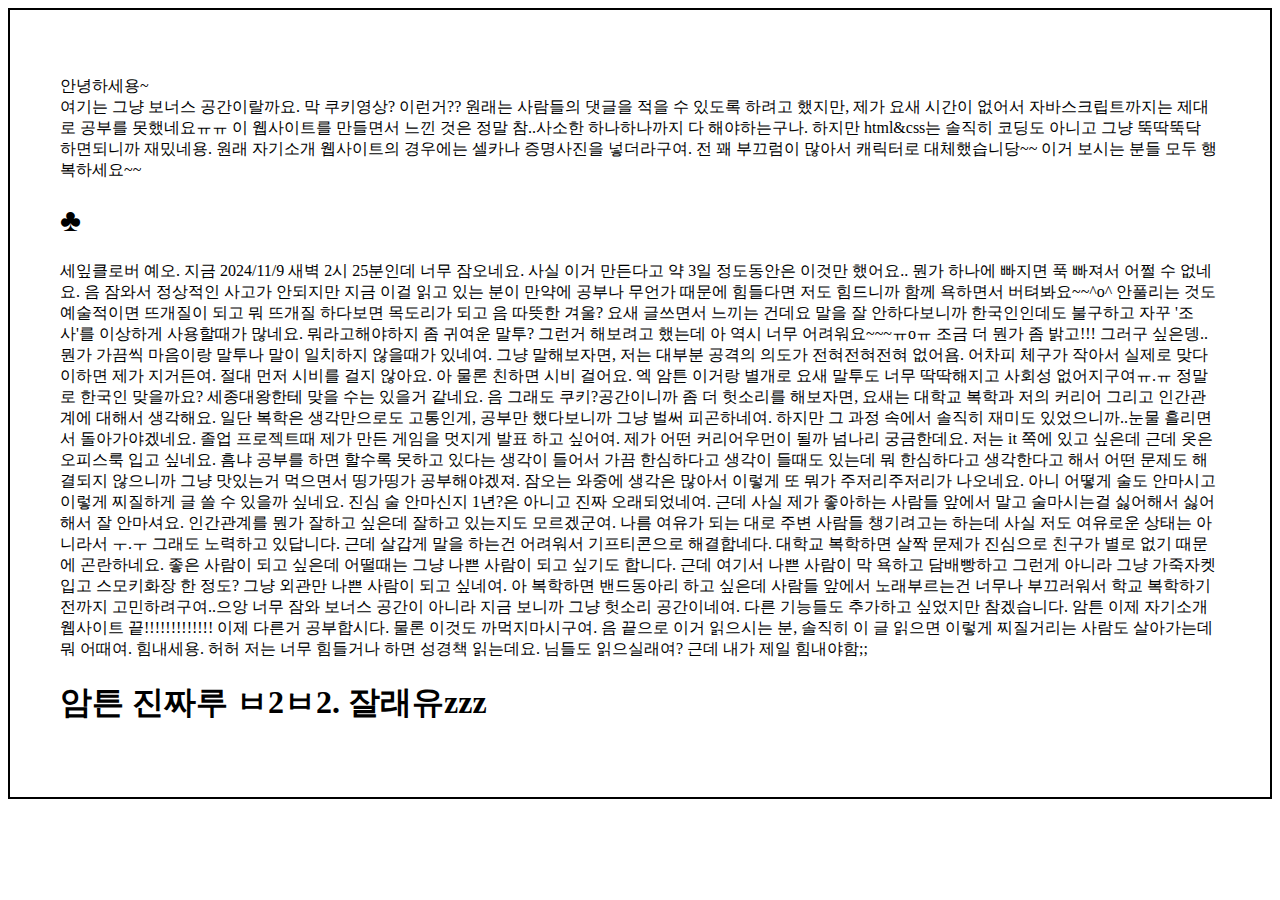
<file: post.html>
<!DOCTYPE html>
<html lang="en">
<head>
    <meta charset="UTF-8">
    <meta name="viewport" content="width=device-width, initial-scale=1.0">
    <link href="post.css" rel="stylesheet">
    <title>Document</title>
</head>
<body>
    <div class="letter">
    <p>안녕하세용~<br>
       여기는 그냥 보너스 공간이랄까요. 막 쿠키영상? 이런거??
       원래는 사람들의 댓글을 적을 수 있도록 하려고 했지만, 제가 요새 시간이 없어서
       자바스크립트까지는 제대로 공부를 못했네요ㅠㅠ 이 웹사이트를 만들면서 느낀 것은
       정말 참..사소한 하나하나까지 다 해야하는구나. 하지만 html&css는 솔직히 코딩도 아니고 그냥
       뚝딱뚝닥 하면되니까 재밌네용. 원래 자기소개 웹사이트의 경우에는 셀카나 증명사진을 넣더라구여. 
       전 꽤 부끄럼이 많아서 캐릭터로 대체했습니당~~ 이거 보시는 분들 모두 행복하세요~~<h1>♣ </h1>세잎클로버 예오.
       지금 2024/11/9 새벽 2시 25분인데 너무 잠오네요. 사실 이거 만든다고 약 3일 정도동안은 이것만 했어요..
       뭔가 하나에 빠지면 푹 빠져서 어쩔 수 없네요. 음 잠와서 정상적인 사고가 안되지만 지금 이걸 읽고 있는 분이 만약에
       공부나 무언가 때문에 힘들다면 저도 힘드니까 함께 욕하면서 버텨봐요~~^o^ 안풀리는 것도 예술적이면 뜨개질이 되고 뭐 뜨개질 하다보면 목도리가 되고 음 따뜻한 겨울?
       요새 글쓰면서 느끼는 건데요 말을 잘 안하다보니까 한국인인데도 불구하고 자꾸 '조사'를 이상하게 사용할때가 많네요. 뭐라고해야하지 좀 귀여운 말투? 그런거 해보려고 했는데 아 역시 너무 어려워요~~~ㅠoㅠ 조금 더 뭔가 좀 밝고!!! 그러구 싶은뎅..뭔가 가끔씩 마음이랑 말투나 말이 일치하지 않을때가 있네여. 그냥 말해보자면, 저는 대부분 공격의 의도가 전혀전혀전혀 없어욤. 어차피 체구가 작아서 실제로 맞다이하면 제가 지거든여. 절대 먼저 시비를 걸지 않아요. 아 물론 친하면 시비 걸어요. 엑 암튼 이거랑 별개로 요새 말투도 너무 딱딱해지고 사회성 없어지구여ㅠ.ㅠ 정말로 한국인 맞을까요? 세종대왕한테 맞을 수는 있을거 같네요.
       음 그래도 쿠키?공간이니까 좀 더 헛소리를 해보자면, 요새는 대학교 복학과 저의 커리어 그리고 인간관계에 대해서 생각해요. 일단 복학은 생각만으로도 고통인게, 공부만 했다보니까 그냥 벌써 피곤하네여. 하지만 그 과정 속에서 솔직히 재미도 있었으니까..눈물 흘리면서 돌아가야겠네요. 졸업 프로젝트때 제가 만든 게임을 멋지게 발표 하고 싶어여.
       제가 어떤 커리어우먼이 될까 넘나리 궁금한데요. 저는 it 쪽에 있고 싶은데 근데 옷은 오피스룩 입고 싶네요. 흠냐 공부를 하면 할수록 못하고 있다는 생각이 들어서 가끔 한심하다고 생각이 들때도 있는데 뭐 한심하다고 생각한다고 해서 어떤 문제도 해결되지 않으니까 그냥 맛있는거 먹으면서 띵가띵가 공부해야겠져. 
       잠오는 와중에 생각은 많아서 이렇게 또 뭐가 주저리주저리가 나오네요. 아니 어떻게 술도 안마시고 이렇게 찌질하게 글 쓸 수 있을까 싶네요. 진심 술 안마신지 1년?은 아니고 진짜 오래되었네여. 근데 사실 제가 좋아하는 사람들 앞에서 말고 술마시는걸 싫어해서
   싫어해서 잘 안마셔요. 인간관계를 뭔가 잘하고 싶은데 잘하고 있는지도 모르겠군여. 나름 여유가 되는 대로 주변 사람들 챙기려고는 하는데 사실 저도 여유로운 상태는 아니라서 ㅜ.ㅜ 그래도 노력하고 있답니다. 근데 살갑게 말을 하는건 어려워서 기프티콘으로 해결합네다.
   대학교 복학하면 살짝 문제가 진심으로 친구가 별로 없기 때문에 곤란하네요. 좋은 사람이 되고 싶은데 어떨때는 그냥 나쁜 사람이 되고 싶기도 합니다. 근데 여기서 나쁜 사람이 막 욕하고 담배빵하고 그런게 아니라
   그냥 가죽자켓입고 스모키화장 한 정도? 그냥 외관만 나쁜 사람이 되고 싶네여. 아 복학하면 밴드동아리 하고 싶은데 사람들 앞에서 노래부르는건 너무나 부끄러워서 학교 복학하기 전까지 고민하려구여..으앙 너무 잠와
   보너스 공간이 아니라 지금 보니까 그냥 헛소리 공간이네여. 다른 기능들도 추가하고 싶었지만 참겠습니다. 암튼 이제 자기소개 웹사이트 끝!!!!!!!!!!!!!
   이제 다른거 공부합시다. 물론 이것도 까먹지마시구여. 음 끝으로 이거 읽으시는 분, 솔직히 이 글 읽으면 이렇게 찌질거리는 사람도 살아가는데 뭐 어때여. 힘내세용. 허허 저는 너무 힘들거나 하면 성경책 읽는데요. 님들도 읽으실래여? 근데 내가 제일 힘내야함;;
   <h1>암튼 진짜루 ㅂ2ㅂ2. 잘래유zzz</h1>
    </p>
</div>
</body>
</html>
</file>
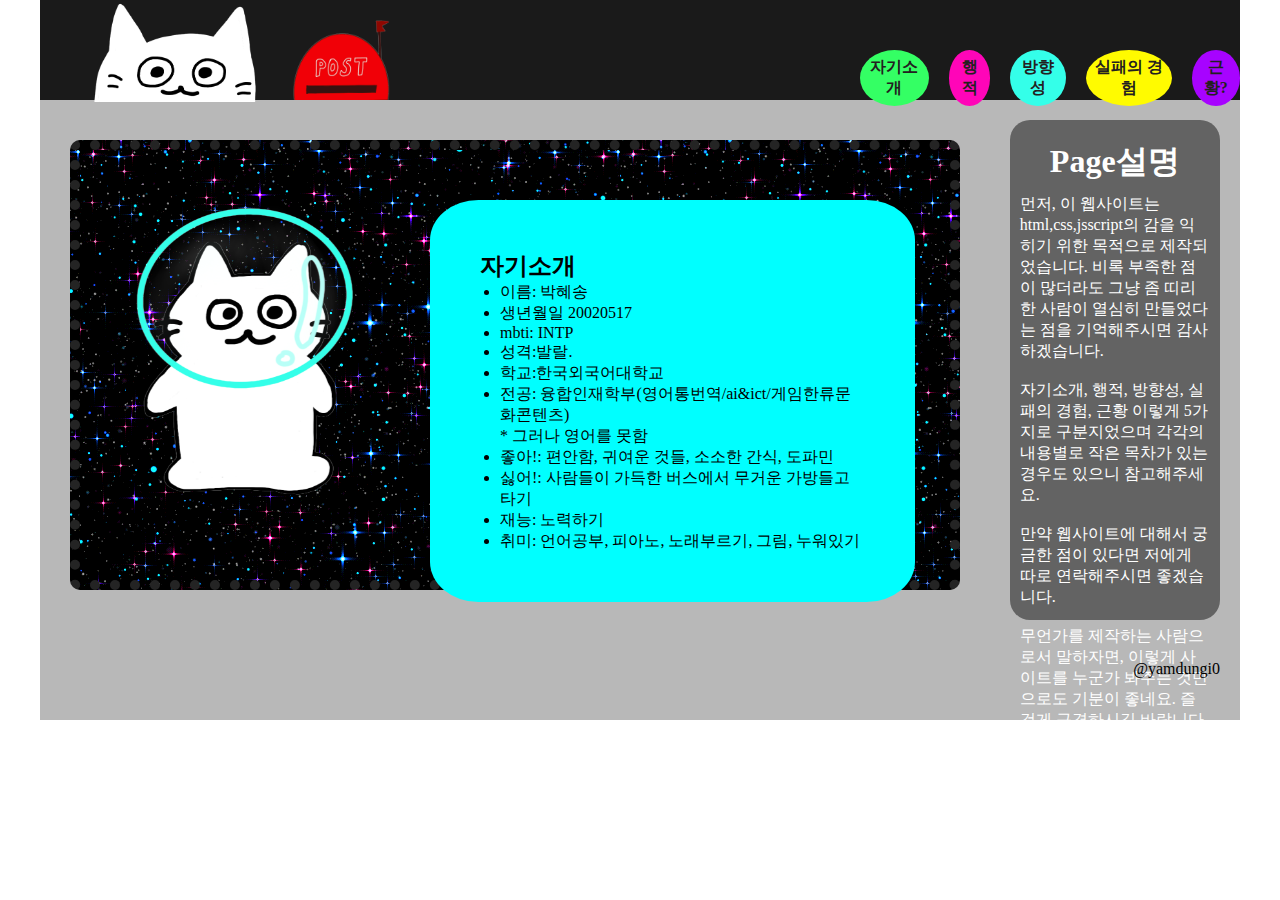
<file: self.html>
<!DOCTYPE html>
<html lang="en">
<head>
    <meta charset="UTF-8">
    <meta name="viewport" content="width=device-width, initial-scale=1.0">
    <title>self_intro</title>
    <link href="./frame.css" rel="stylesheet"/ >
    <link href="./self.css" rel="stylesheet"/ >
    <link href="https://hangeul.pstatic.net/hangeul_static/css/NanumSeongSirCe.css" rel="stylesheet">
</head>
<body>
    <div class="wrap">
        <div class="iner">
            <header>
               <a href="main.html"><img src="logo.PNG" alt="logo" id="logo"></a> 
               <a href="post.html"><img src="post.png" alt="♥" id="post"></a>
                <div class="bar"> 
                <ul >
                    <li class="intro"><a href="./self.html">자기소개</a></li>
                    <li class="doing"><a href="./foot.html">행적</a></li>
                    <li class="dir"><a href="./direction.html">방향성</a></li>
                    <li class="fail"><a href="./failex.html">실패의 경험</a></li>
                    <li class="ima"><a href="./now.html">근황?</a></li>
            </ul>
                </div>
            </header>
            <div class="content">
                <article id="selfcontent">
                    <div >
                    <img src="selfme.png" alt="me!" id="Me">
                    </div>
                    <div  > 
                    <ul id="selfintro">  
                        <h2>자기소개</h2>
                        <li>이름: 박혜송</li>
                        <li>생년월일 20020517</li>
                        <li>mbti: INTP</li>
                        <li>성격:발랄.</li>
                        <li>학교:한국외국어대학교</li>
                        <li>전공: 융합인재학부(영어통번역/ai&ict/게임한류문화콘텐츠)
                           <br> * 그러나 영어를 못함
                        </li>
                        <li>좋아!: 편안함, 귀여운 것들, 소소한 간식, 도파민</li>
                        <li>싫어!: 사람들이 가득한 버스에서 무거운 가방들고 타기</li>
                        <li>재능: 노력하기</li>
                        <li>취미: 언어공부, 피아노, 노래부르기, 그림, 누워있기</li>
                    </ul>
                  </div>
                </article>
                <aside>
                    <h1>Page설명</h1>
                    <p>
                        먼저, 이 웹사이트는 html,css,jsscript의 감을 익히기 위한 목적으로 제작되었습니다. 비록 부족한 점이 많더라도 그냥 좀 띠리한 사람이 열심히 만들었다는 점을 기억해주시면 감사하겠습니다. 
                        <br><br>
                       자기소개, 행적, 방향성, 실패의 경험, 근황 이렇게 5가지로 구분지었으며 각각의 내용별로 작은 목차가 있는 경우도 있으니 참고해주세요.
                       <br><br>
                       만약 웹사이트에 대해서 궁금한 점이 있다면 저에게 따로 연락해주시면 좋겠습니다.
                       <br><br>
                       무언가를 제작하는 사람으로서 말하자면, 이렇게 사이트를 누군가 봐주는 것만으로도 기분이 좋네요. 즐겁게 구경하시길 바랍니다^o^
                    </p>

                </aside>
            </div>

        <footer>@yamdungi0</footer>



        </div>






    </div>
</body>
</html>
</file>
<file: frame.css>
*{
    margin:0;
    padding:0;
    box-sizing: border-box;
    font-family: 'NanumSeongSirCe';
    
}
body{
    background-color: rgb(255, 255, 255);
   
}
 a{
    text-decoration-line: none;
    color: inherit;
 }

 #logo{
    padding-left:50px;
    width: 220px;
 }
 #post{
    width:100px;
    height: 80px;
    margin-top:20px;
    margin-left: 30px;
}
.iner{
    width: 1200px;
    margin:auto;
    height: 720px;
    background-color: #b8b8b8;
}
header{
    height: 100px;
    background-color: #1a1a1a; 
    display: flex;
 
}

 

header ul{
    display: flex;
    list-style-type: none;
    padding-left: 450px;
    padding-top: 50px;
    text-align: center;
    font-weight: bold;
    color: #232020;
}



ul li{
    margin-left: 20px;
}
.intro{
     
    border-radius: 90%;
    background-color: #34ff64;
    padding:7px;
 
}

.doing{
    
    border-radius: 90%;
    background-color: rgb(255, 5, 184);
    padding:7px;
}

.dir{
    
    border-radius: 90%;
    background-color: #34ffe9;
    padding:7px;
}

.fail{
     
    border-radius: 90%;
    background-color: rgb(255, 251, 0);
    padding:7px;
}

.ima{
     
    border-radius: 90%;
    background-color: #a703ff;
    padding:7px;
}
.content{
    display: flex;
}
article{
    height: 450px;
    width: 1020px;
    background-color: #fdfff3;
    border:10px dotted;
    border-color: rgb(36, 36, 36);
    border-radius: 10px;
    margin:40px 30px 30px 30px;
    padding:20px;
    
}

aside{
    height: 500px;
    width: 240px;
    margin:20px;
    background-color: rgb(99, 99, 99);   
    border-radius: 20px;
    color:white;
    padding:10px;
 
    
}

aside> li,h1{
    padding: 10px;
    margin-left:20px;
}
 
footer{
    color:black;
    text-align: right;
    padding:20px;
}
</file>
<file: direction.css>
article p{
    text-indent: 10px;
    margin:5px;
    padding:5px;
}

article{
    float:left;
    overflow-y: auto;
  }
</file>
<file: fail.css>
article p{
    font-size: larger;
    margin-top: 20px;
    text-indent: 15px;
}
</file>
<file: foot.css>
#content_1{
    width: 350px;
    border: 2px solid;
 }
 #content_2{
    width: 200px;
    height: 200px;
    border: 2px solid;
    margin-right:40px;
 }


article{
    float:left;
    overflow-y: auto;
     
  }

  .videos{
   
    text-align: center;
    margin:20px;
  
  }

  .gameimage{
    display: flex;
    margin:10px;
 
  }

  .gameimage img{
    width: 230px;
    margin:10px;
    border-radius: 20%;
    border: 4px solid;
    border-color: rgb(255, 203, 241);
    text-align: center;
  }

  .gameex{
    font-size: large;
    margin:20px;
    background-color: white;
    padding: 15px;
    
  }

  .gamelink{
    color:rgb(255, 56, 169);
  }

  .books img{
    width: 100px;
    display: flex;
    float:left;
    margin-right:10px;
  }

  .books p{
    margin: 5px;
   
  }

 .books div{
    background-color: antiquewhite;
    margin: 10px;
    padding:10px;
    height: 180px;
 }
</file>
<file: now.css>
article{
    float:left;
    overflow-y: auto;
     
  }

  article p{
    margin:10px;
    text-indent: 15px;
    padding-left: 20px;
  }

  .lang > img{
    width: 200px;
    float: left;
    margin:10px;
  }

  h3{
    text-align: center;
    color: rgb(124, 0, 135);
    margin-bottom: 30px;
  }
  .eng{
    height: 150px;
  }

 .music {
 
        display: inline-block;
        width: 380px;
        height: 300px;
        background-color: rgb(245, 230, 255);
        border-radius: 50px;
        
      }
 
 .draw{
    display: inline-block;
    width: 380px;
    height: 300px;
    background-color: rgb(245, 230, 255);
    border-radius: 50px;
    
  }

  .art img{
    margin:20px;
    width: 150px;
    height: 200px;
    float: left;
  }

  .music{
margin-left: 20px;
  }

  .program{
    width: 300px;
    border: 2px solid;
    float: left;
    
    margin-right:0px;
    
  }

.pro{
 padding: 30px;
    font-size: larger;
    margin-left: 300px;
 
}
ul>p{
    border: 2px dotted;
}
</file>
<file: post.css>
.letter{
    border: 2px solid;
    padding:50px;
}
</file>
<file: self.css>
#Me{
    display: block;
    width: 250px;
    margin: 20px;
}

 
article{
    background-image: url("back_test.gif");
    
}
#selfcontent{
    display: flex;
}

#selfintro{
    background-color: aqua;
    padding: 50px;
    margin:30px 15px 15px 40px;
    border-radius: 10%;
}
</file>
